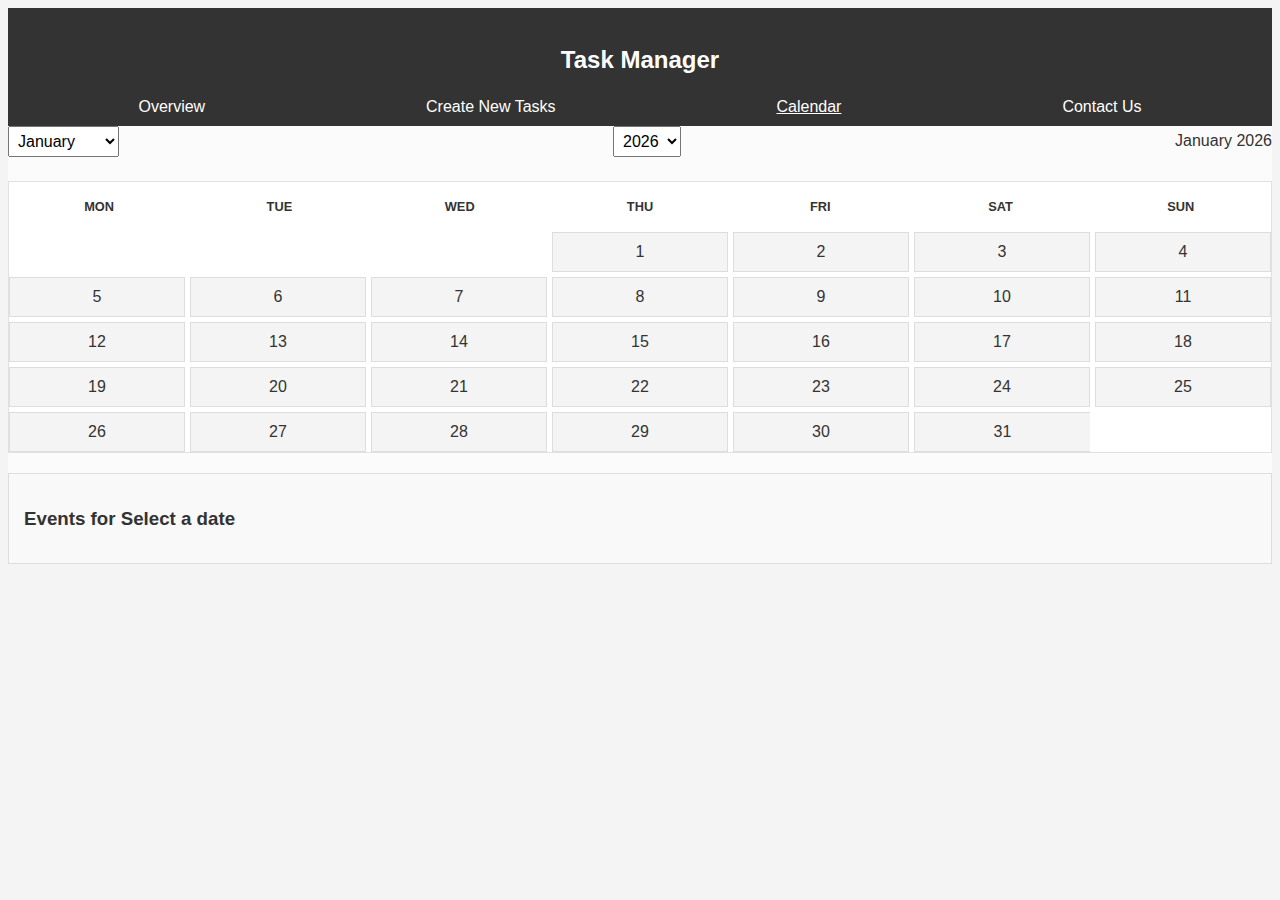
<file: frontend/calendar.html>
<!DOCTYPE html>
<html lang="en">
<head>
    <meta charset="UTF-8">
    <meta name="viewport" content="width=device-width, initial-scale=1.0">
    <title>Dynamic Calendar with Events</title>
    <style>
          /* MAIN */

  .toolbar{
    display: flex;
    justify-content: space-between;
    align-items: center;
    margin-bottom: 24px;
  }
  .calendar__week,
  .calendar__header {
    display: grid;
    grid-template-columns: repeat(7, 1fr);
  }
  .calendar__week {
    grid-auto-rows: 100px;
    text-align: right;
  }

  .calendar__header {
    grid-auto-rows: 50px;
    align-items: center;
    text-align: center;
  }

  .calendar__day {
    padding: 16px;
  }




  /* COSMETIC STYLING */

  :root {
    --red: #ED5454;
  }

  body {
    font-family: Montserrat;
    font-weight: 100;
    color: #A8B2B9;
  }

  sidebar {
    background-color: white;
    box-shadow: 5px 0px 20px rgba(0, 0, 0, 0.2);
  }

  main {
    background-color: #FCFBFC;
  }

  .avatar__name {
    font-size: 0.8rem;
  }

  .menu__item {
    text-transform: uppercase;
    font-size: 0.7rem;
    font-weight: 500;
    padding: 16px 16px 16px 14px;
    border-left: 4px solid transparent;
    color: inherit;
    text-decoration: none;
    transition: color ease 0.3s;
  }

  .menu__item--active .menu__icon {
    color: var(--red);
  }
  .menu__item--active .menu__text {
    color: black;
  }

  .menu__item:hover {
    color: black;
  }


  .menu__icon {
    font-size: 1.3rem;
  }

  @media screen and (min-width: 850px) {
    .menu__icon {
      font-size: 0.9rem;
      padding-right: 16px;
    }
    .menu__item--active {
      border-left: 4px solid var(--red);
      box-shadow: inset 10px 0px 17px -13px var(--red);
    }
  }

  .copyright {
    font-size: 0.7rem;
    font-weight: 400;
  }

  .calendar {
    background-color: white;
    border: 1px solid #e1e1e1;
  }

  .calendar__header > div {
    text-transform: uppercase;
    font-size: 0.8em;
    font-weight: bold;
  }

  .calendar__day {
    border-right: 1px solid #e1e1e1;
    border-top: 1px solid #e1e1e1;
  }

  .calendar__day:last-child {
    border-right: 0;
  }

  .toggle{
    display: grid;
    grid-template-columns: 1fr 1fr;

    text-align: center;
    font-size: 0.9em;
  }
  .toggle__option{
    padding: 16px;
    border: 1px solid #e1e1e1;
    border-radius: 8px;
    text-transform: capitalize;
    cursor: pointer;
  }
  .toggle__option:first-child {
      border-top-right-radius: 0;
      border-bottom-right-radius: 0;
  }
  .toggle__option:last-child {
      border-left: 0;
      border-top-left-radius: 0;
      border-bottom-left-radius: 0;
  }
  .toggle__option--selected{
    border-color: white;
    background-color: white;
    color: var(--red);
    font-weight: 500;
    box-shadow: 1px 2px 30px -5px var(--red);
  }

  .calendar__body {
    display: grid;
    grid-template-columns: repeat(7, 1fr);
    grid-gap: 5px;
}

.calendar__day {
    padding: 10px;
    background-color: #f4f4f4;
    border: 1px solid #ddd;
    text-align: center;
    position: relative;
    cursor: pointer;
}

.calendar__day.selected {
    background-color: #05c3aa;
    color: #f4f4f4;
}

.calendar__day.empty {
    background-color: transparent;
    border: none;
}

select {
    padding: 5px;
    font-size: 16px;
}

#event-details {
    margin-top: 20px;
    padding: 15px;
    border: 1px solid #ddd;
    background-color: #f9f9f9;
}

.event {
    margin-bottom: 10px;
}

.event-title {
    font-weight: bold;
}

.event-form {
    display: none;
    margin-top: 20px;
}

.event-form input, .event-form textarea {
    display: block;
    margin-bottom: 10px;
    width: 100%;
    padding: 5px;
}

.event-form button {
    padding: 5px 10px;
}

.add-event-btn {
    margin-top: 20px;
    padding: 10px 20px;
    background-color: rgb(92, 0, 128);
    color: white;
    border: none;
    cursor: pointer;
}
        body {
            font-family: Arial, sans-serif;
            background-color: #f4f4f4;
            color: #333;
        }

        h1 {
            text-align: center;
        }
        /* Navbar Styles */
        .header {
            background-color: #333;
            color: #fff;
            padding: 10px 20px;
            position: relative;
        }
        .logo a {
            color: white;
            text-decoration: none;
            font-size: 24px;
        }
        .main-nav {
            list-style: none;
            padding: 0;
            display: flex;
            justify-content: space-around;
            margin: 0;
        }
        .main-nav li {
            margin: 0 15px;
        }
        .main-nav a {
            color: white;
            text-decoration: none;
        }
        .main-nav a:hover {
            text-decoration: underline;
        }
        .main-nav a.active {
            text-decoration: underline;
        }
    </style>
</head>
<body>
    <header class="header">
        <h1 class="logo"><a href="/">Task Manager</a></h1>
        <ul class="main-nav">
            <li><a href="/">Overview</a></li>
            <li><a href="/task">Create New Tasks</a></li>
            <li><a href="/calendar" class="active">Calendar</a></li>
            <li><a href="#">Contact Us</a></li>
        </ul>
    </header>
        <main>
            <div class="toolbar">
                <select id="month-select">
                    <!-- Month options -->
                    <option value="0">January</option>
                    <option value="1">February</option>
                    <option value="2">March</option>
                    <option value="3">April</option>
                    <option value="4">May</option>
                    <option value="5">June</option>
                    <option value="6">July</option>
                    <option value="7">August</option>
                    <option value="8">September</option>
                    <option value="9">October</option>
                    <option value="10">November</option>
                    <option value="11">December</option>
                    <!-- Add other months -->
                </select>
                <select id="year-select"></select>
                <div class="current-month" id="current-month"></div>
            </div>

            <div class="calendar">
                <div class="calendar__header">
                    <div>Mon</div>
                    <div>Tue</div>
                    <div>Wed</div>
                    <div>Thu</div>
                    <div>Fri</div>
                    <div>Sat</div>
                    <div>Sun</div>
                </div>
                <div id="calendar-body" class="calendar__body"></div>
            </div>

            <!-- Event Details Section -->
            <div id="event-details">
                <h3>Events for <span id="selected-date">Select a date</span></h3>
                <div id="events-list"></div>
            </div>

            <!-- Add Event Button (only one button, for the selected date) -->
            <button class="add-event-btn" id="open-event-form" style="display:none;">+ Add Event</button>

            <!-- Event Form Section -->
            <div class="event-form" id="event-form">
                <h3>Add Event for <span id="form-date"></span></h3>
                <input type="text" id="event-title" placeholder="Event Title">
                <input type="time" id="event-time" placeholder="Event Time">
                <textarea id="event-description" placeholder="Event Description"></textarea>
                <button onclick="submitEvent()">Submit Event</button>
            </div>
        </main>

    <script>
        let selectedDay = null;
        let selectedMonth = null;
        let selectedYear = null;

        function daysInMonth(month, year) {
            return new Date(year, month + 1, 0).getDate();
        }

        function getFirstDayOfWeek(month, year) {
            return new Date(year, month, 1).getDay();
        }

        function populateYearSelect() {
            const yearSelect = document.getElementById('year-select');
            const currentYear = new Date().getFullYear();

            for (let year = currentYear - 10; year <= currentYear + 10; year++) {
                const option = document.createElement('option');
                option.value = year;
                option.textContent = year;
                if (year === currentYear) {
                    option.selected = true;
                }
                yearSelect.appendChild(option);
            }
        }

        function updateCalendar() {
            const monthSelect = document.getElementById('month-select');
            const yearSelect = document.getElementById('year-select');
            const month = parseInt(monthSelect.value);
            const year = parseInt(yearSelect.value);

            const days = daysInMonth(month, year);
            const firstDayOfWeek = getFirstDayOfWeek(month, year);
            const calendarBody = document.getElementById('calendar-body');
            const currentMonthText = new Date(year, month).toLocaleString('default', { month: 'long', year: 'numeric' });
            document.getElementById('current-month').textContent = currentMonthText;

            calendarBody.innerHTML = '';
            selectedDay = null;  // Reset selected day when switching months/years

            const adjustedFirstDay = (firstDayOfWeek === 0) ? 6 : firstDayOfWeek - 1;

            for (let i = 0; i < adjustedFirstDay; i++) {
                const emptyDiv = document.createElement('div');
                emptyDiv.classList.add('calendar__day', 'empty');
                calendarBody.appendChild(emptyDiv);
            }

            for (let day = 1; day <= days; day++) {
                const dayDiv = document.createElement('div');
                dayDiv.classList.add('calendar__day');
                dayDiv.textContent = day;

                dayDiv.addEventListener('click', () => handleDayClick(day, month, year));
                calendarBody.appendChild(dayDiv);
            }
        }

        function handleDayClick(day, month, year) {
            const allDays = document.querySelectorAll('.calendar__day');
            allDays.forEach(dayDiv => dayDiv.classList.remove('selected'));

            selectedDay = day;
            selectedMonth = month;
            selectedYear = year;

            const selectedDateText = `${year}-${month + 1}-${day}`;
            document.getElementById('selected-date').textContent = selectedDateText;

            const dayDiv = Array.from(allDays).find(div => div.textContent === day.toString());
            dayDiv.classList.add('selected');

            loadEventsForDay(day, month, year);
            document.getElementById('open-event-form').style.display = 'inline-block';  // Show the add event button
        }

        function loadEventsForDay(day, month, year) {
            const selectedDate = `${year}-${month + 1}-${day}`;
            document.getElementById('selected-date').textContent = selectedDate;

            fetch(`/events?day=${day}&month=${month + 1}&year=${year}`)
                .then(response => response.json())
                .then(data => {
                    const eventsList = document.getElementById('events-list');
                    eventsList.innerHTML = '';  // Clear previous events

                    if (data.events.length === 0) {
                        eventsList.innerHTML = '<p>No events for this day.</p>';
                    } else {
                        data.events.forEach(event => {
                            const eventDiv = document.createElement('div');
                            eventDiv.classList.add('event');
                            eventDiv.innerHTML = `
                                <div class="event-title">${event.title}</div>
                                <div class="event-time">${event.time}</div>
                                <div class="event-description">${event.description}</div>
                            `;
                            eventsList.appendChild(eventDiv);
                        });
                    }
                })
                .catch(error => {
                    console.error('Error fetching events:', error);
                });
        }

        document.getElementById('open-event-form').addEventListener('click', () => {
            if (selectedDay !== null && selectedMonth !== null && selectedYear !== null) {
                const form = document.getElementById('event-form');
                const formDate = document.getElementById('form-date');
                const selectedDate = `${selectedYear}-${selectedMonth + 1}-${selectedDay}`;
                formDate.textContent = selectedDate;
                form.style.display = 'block';
            } else {
                alert('Please select a date first.');
            }
        });

        function submitEvent() {
            const title = document.getElementById('event-title').value;
            const time = document.getElementById('event-time').value;
            const description = document.getElementById('event-description').value;

            fetch('/add-event', {
                method: 'POST',
                headers: {
                    'Content-Type': 'application/json',
                },
                body: JSON.stringify({
                    title: title,
                    description: description,
                    time: time,
                    day: selectedDay,
                    month: selectedMonth + 1,
                    year: selectedYear
                })
            })
            .then(response => response.json())
            .then(data => {
                if (data.success) {
                    alert('Event added successfully!');
                    document.getElementById('event-form').reset();
                    document.getElementById('event-form').style.display = 'none';
                    loadEventsForDay(selectedDay, selectedMonth, selectedYear);  // Reload events for the day
                } else {
                    alert('Failed to add event.');
                }
            });
        }

        document.addEventListener('DOMContentLoaded', () => {
            populateYearSelect();
            updateCalendar();

            document.getElementById('month-select').addEventListener('change', updateCalendar);
            document.getElementById('year-select').addEventListener('change', updateCalendar);
        });
    </script>
</body>
</html>
</file>
